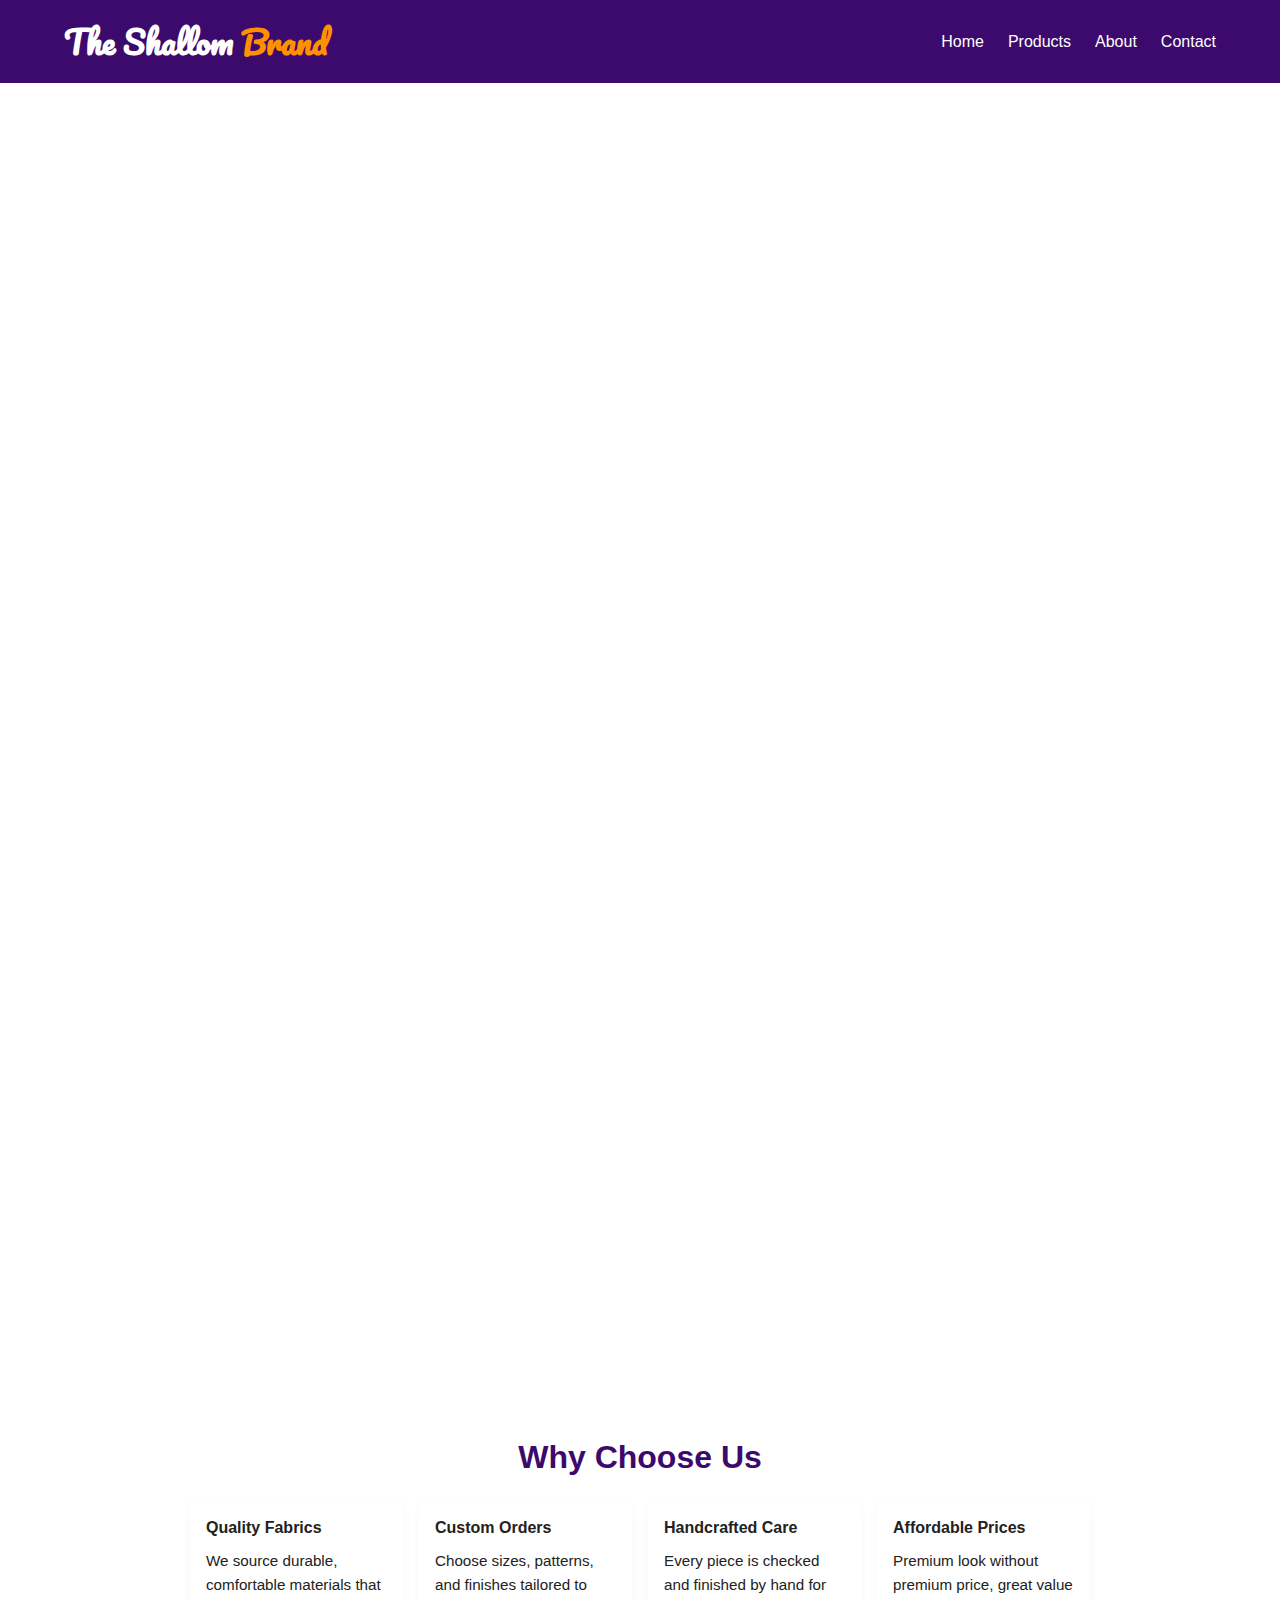
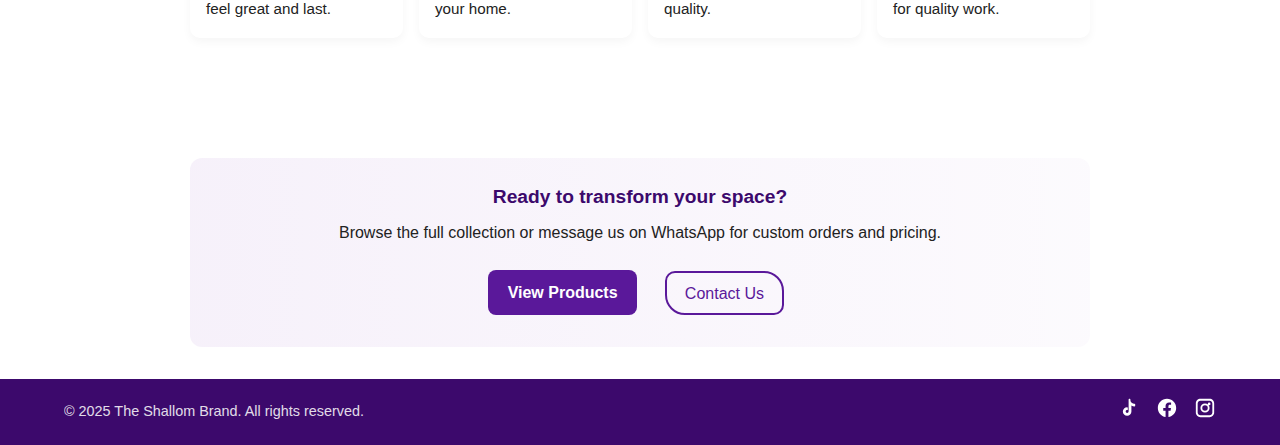
<file: index.html>
<!DOCTYPE html>
<html lang="en">

<head>
  <meta charset="utf-8" />
  <meta name="viewport" content="width=device-width,initial-scale=1" />


  <title>The Shallom Brand | Beddings & Interiors</title>
  <meta name="title" content="The Shallom Brand | Beddings & Interiors">
  <meta name="description"
    content="Shop handmade duvets, curtains, and bed sheets from The Shallom Brand. Quality fabrics, custom designs, and affordable prices to make your home cozy and beautiful.">
  <meta name="keywords"
    content="handmade duvets, custom curtains, bed sheets, home decor, quality fabrics, bedding shop, affordable bedding, handcrafted duvets">
  <meta name="author" content="The Shallom Brand">
  <meta name="robots" content="index, follow">

  <!-- Open Graph / Facebook -->
  <meta property="og:type" content="website">
  <meta property="og:url" content="https://www.theshallombrand.com/">
  <meta property="og:title" content="The Shallom Brand | Beddings & Interiors">
  <meta property="og:description"
    content="Discover handcrafted duvets, curtains, pillows, window-blinds and bed sheets tailored to your home. High-quality fabrics at affordable prices.">
  <meta property="og:image" content="https://www.theshallombrand.com/images/brand-preview.jpg">
  <meta property="og:site_name" content="The Shallom Brand">
  <meta property="og:locale" content="en_US">


  <!-- Social Media Profiles -->
  <meta property="og:see_also" content="https://instagram.com/shallombeddings_n_interiors/">
  <meta property="og:see_also" content="https://facebook.com/olusegun.yanmife/">
  <meta property="og:see_also" content="https://www.tiktok.com/@theshallom_brand">

  <!-- Favicon -->
  <link rel="icon" type="image/png" href="images/tsb-logo.jpg">



  <link rel="stylesheet" href="css/styles.css" />
  <link href="https://fonts.googleapis.com/css2?family=Pacifico&display=swap" rel="stylesheet">
  <!-- Font Awesome 6.5.2 (Latest) -->


</head>

<body>
  <!-- NAVBAR -->
  <header class="navbar" role="banner">

    <div class="logo" aria-label="Her Brand logo">The Shallom <span class="logo-brand">Brand</span></div>

    <!-- Hamburger Button -->
    <button class="hamburger" aria-label="Toggle Menu" aria-expanded="false">
      <span class="bar"></span>
      <span class="bar"></span>
      <span class="bar"></span>
    </button>


    <!-- Navigation Links -->
    <nav class="nav-links" role="navigation" aria-label="Primary Navigation">
      <a href="index.html" aria-current="page">Home</a>
      <a href="products.html">Products</a>
      <a href="about.html">About</a>
      <a href="contact.html">Contact</a>
    </nav>
  </header>

  <!-- HERO -->
  <main>
    <section class="hero fade-in" aria-label="Hero - Featured collection">
      <div class="hero-content">
        <h1 class="fade-in">Transforming  Spaces  With  Elegance</h1>
        <div class="hero-cta">
          <a class="btn-primary" href="products.html">Shop Now</a>
          <a class="btn-secondary" href="#why">Why Choose Us</a>
        </div>
      </div>
    </section>

    <!-- MINI INTRO -->
    <section class="intro fade-in" aria-label="Introduction">
      <div class="container" style="padding:2rem 5%;">
        <p style="max-width:900px;margin:0 auto;text-align:center;font-size:1.05rem;">
          At <strong>The Shallom Beddings & Interiors</strong>, we create cozy, elegant spaces with our
           unique range of beddings and décor
        </p>
      </div>
    </section>

    <!-- FEATURED PRODUCTS -->
    <section class="featured" aria-labelledby="featured-heading">
      <div class="container fade-in">
        <h2 id="featured-heading" style="text-align:center;margin-bottom:1rem;color:var(--brand-dark)">Featured Products
        </h2>

        <div class="grid" role="list">
          <!-- Card 1 -->
          <article class="card fade-in" role="listitem">
            <img src="images/green-duvet.jpg" alt="Luxury white duvet on a styled bed" loading="lazy" />
            <div style="padding:1rem;">
              <h3>Luxury Duvet</h3>
              <p>Soft, warm and perfect for cosy nights. Available in custom sizes.</p>
              <a class="btn-link" href="products.html">See More</a>
            </div>
          </article>

          <!-- Card 2 -->
          <article class="card fade-in" role="listitem">
            <img src="images/black-curtain.jpg" alt="Elegant curtains framing a sunny window" loading="lazy" />
            <div style="padding:1rem;">
              <h3>Elegant Curtains</h3>
              <p>Light-blocking and stylish, made to perfectly fit your windows.</p>
              <a class="btn-link" href="products.html">See More</a>
            </div>
          </article>

          <!-- Card 3 -->
          <article class="card fade-in" role="listitem">
            <img src="images/bedsheet.jpg" alt="Soft bed sheet set neatly folded" loading="lazy" />
            <div style="padding:1rem;">
              <h3>Soft Bed Sheets</h3>
              <p>Breathable, durable, and easy to care for — comfort that lasts.</p>
              <a class="btn-link" href="products.html">See More</a>
            </div>
          </article>
        </div>
      </div>
    </section>

    <!-- WHY CHOOSE US -->
    <section id="why" class="container" aria-label="Why choose us" style="padding:2.5rem 5%;">
      <h2 style="text-align:center;margin-bottom:1rem;color:var(--brand-dark)">Why Choose Us</h2>
      <div class="grid"
        style="max-width:900px;margin:0 auto;grid-template-columns:repeat(auto-fit,minmax(180px,1fr));gap:1rem;">
        <div style="background:white;padding:1rem;border-radius:10px;box-shadow:0 4px 10px rgba(0,0,0,0.04);">
          <strong>Quality Fabrics</strong>
          <p style="margin:0.5rem 0 0;font-size:0.95rem">We source durable, comfortable materials that feel great and
            last.</p>
        </div>
        <div style="background:white;padding:1rem;border-radius:10px;box-shadow:0 4px 10px rgba(0,0,0,0.04);">
          <strong>Custom Orders</strong>
          <p style="margin:0.5rem 0 0;font-size:0.95rem">Choose sizes, patterns, and finishes tailored to your home.</p>
        </div>
        <div style="background:white;padding:1rem;border-radius:10px;box-shadow:0 4px 10px rgba(0,0,0,0.04);">
          <strong>Handcrafted Care</strong>
          <p style="margin:0.5rem 0 0;font-size:0.95rem">Every piece is checked and finished by hand for quality.</p>
        </div>
        <div style="background:white;padding:1rem;border-radius:10px;box-shadow:0 4px 10px rgba(0,0,0,0.04);">
          <strong>Affordable Prices</strong>
          <p style="margin:0.5rem 0 0;font-size:0.95rem">Premium look without premium price, great value for quality
            work.</p>
        </div>
      </div>
    </section>

    <!-- CTA BANNER -->
    <section class="cta-banner" aria-label="Call to action" style="padding:2rem 5%;text-align:center;">
      <div
        style="max-width:900px;margin:0 auto;background:linear-gradient(90deg, rgba(106,13,173,0.06), rgba(106,13,173,0.02));padding:1.5rem;border-radius:12px;">
        <h3 style="margin:0 0 .5rem;color:var(--brand-dark)">Ready to transform your space?</h3>
        <p style="margin:0 0 1rem;">Browse the full collection or message us on WhatsApp for custom orders and pricing.
        </p>
          <a class="btn-primary" href="products.html">View Products</a>
        <a class="btn-link" href="https://wa.me/2349134925702" style="margin-left:1rem;">Contact Us</a>
      </div>
    </section>
  </main>

  <!-- FOOTER -->
  <footer class="site-footer" role="contentinfo">
    <div class="footer-container">
      <small>© 2025 The Shallom Brand. All rights reserved.</small>

      <div class="social-links">
      
        <!-- TikTok -->
      <a href="https://www.tiktok.com/@theshallom_brand" aria-label="TikTok" target="_blank" rel="noopener">
       <svg xmlns="http://www.w3.org/2000/svg" viewBox="0 0 24 24" width="22" height="22" fill="currentColor">
        <path
           d="M12.75 2a.75.75 0 0 1 .75.75v.63c0 2.14 1.73 3.87 3.87 3.87h.63a.75.75 0 0 1 .75.75v1.5a.75.75 0 0 1-.75.75 6.34 6.34 0 0 1-3.37-.96v6.58a4.67 4.67 0 1 1-4.67-4.67.75.75 0 0 1 .75.75v1.56a.75.75 0 0 1-.75.75 1.61 1.61 0 1 0 1.61 1.61V2.75a.75.75 0 0 1 .75-.75h1.5z"/>
       </svg>
      </a>


        <!-- Facebook -->
        <a href="https://facebook.com/olusegun.yanmife" aria-label="Facebook" target="_blank" rel="noopener">
          <svg xmlns="http://www.w3.org/2000/svg" viewBox="0 0 24 24" width="22" height="22" fill="currentColor">
            <path
              d="M22 12c0-5.52-4.48-10-10-10S2 6.48 2 12c0 5 3.66 9.13 8.44 9.88v-6.99h-2.54V12h2.54V9.8c0-2.5 1.49-3.89 3.77-3.89 1.09 0 2.24.2 2.24.2v2.46h-1.26c-1.24 0-1.63.77-1.63 1.56V12h2.78l-.44 2.89h-2.34v6.99C18.34 21.13 22 17 22 12z" />
          </svg>
        </a>

        <!-- Instagram -->
        <a href="https://instagram.com/shallombeddings_n_interiors" aria-label="Instagram" target="_blank"
          rel="noopener">
          <svg xmlns="http://www.w3.org/2000/svg" viewBox="0 0 24 24" width="22" height="22" fill="currentColor">
            <path
              d="M7 2C4.243 2 2 4.243 2 7v10c0 2.757 2.243 5 5 5h10c2.757 0 5-2.243 5-5V7c0-2.757-2.243-5-5-5H7zm10 2c1.654 0 3 1.346 3 3v10c0 1.654-1.346 3-3 3H7c-1.654 0-3-1.346-3-3V7c0-1.654 1.346-3 3-3h10zm-5 3a5 5 0 100 10 5 5 0 000-10zm0 2a3 3 0 110 6 3 3 0 010-6zm4.5-3a1.5 1.5 0 100 3 1.5 1.5 0 000-3z" />
          </svg>
        </a>
      </div>
    </div>
  </footer>


  <script src="script.js"></script>
</body>

</html>
</file>
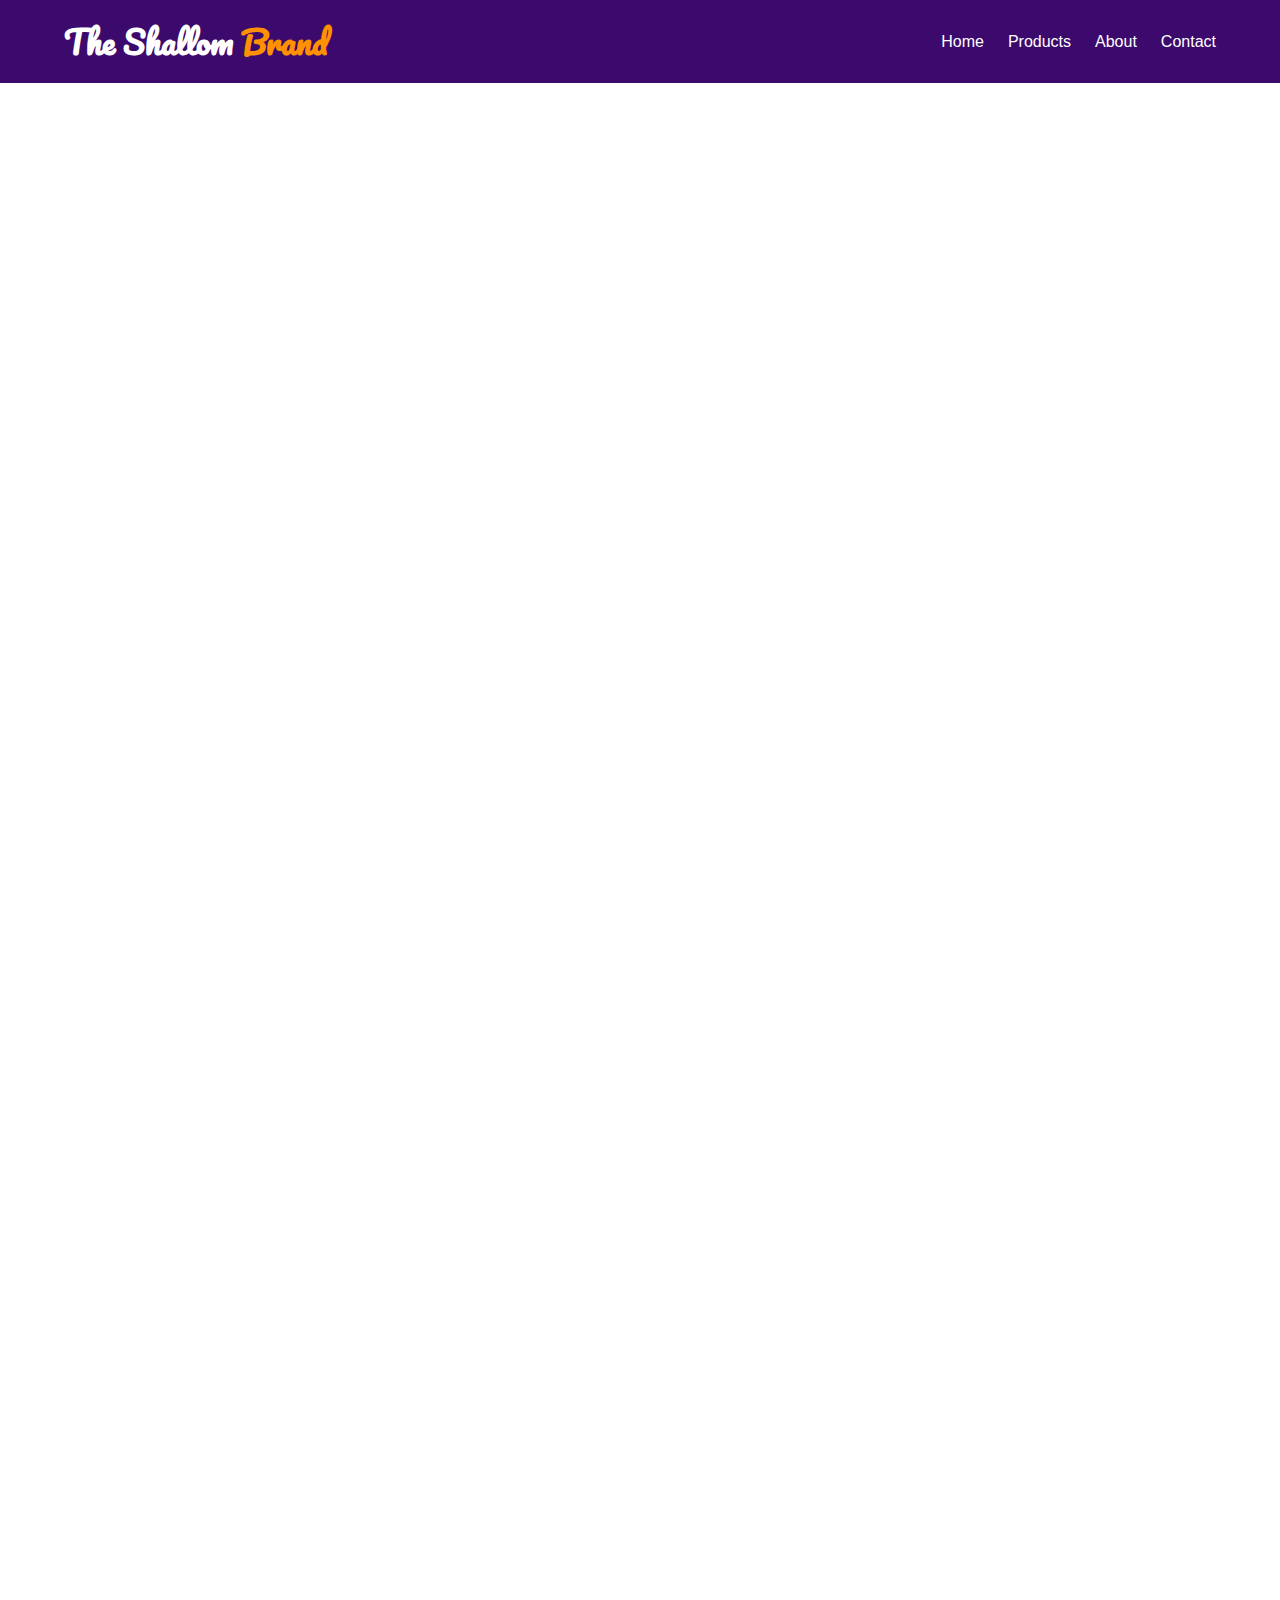
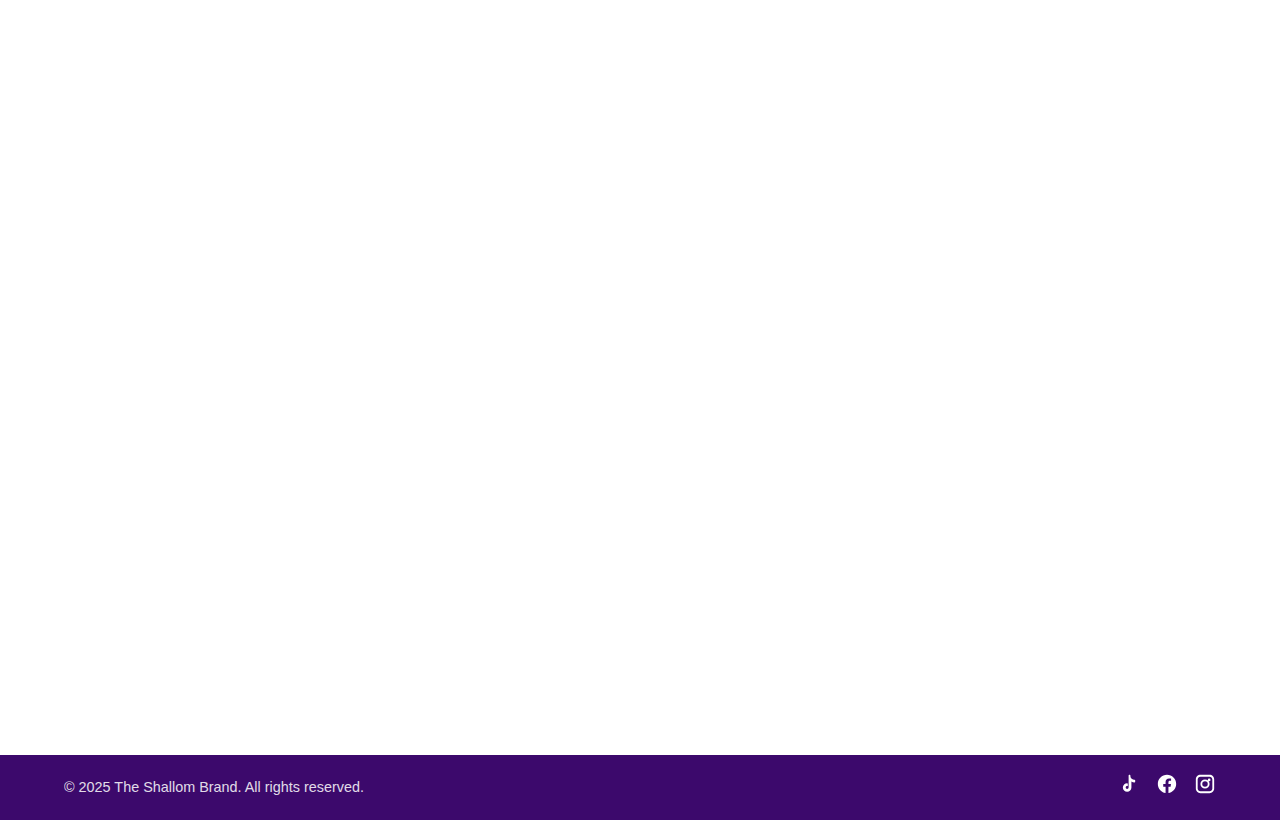
<file: about.html>
<!DOCTYPE html>
<html lang="en">
<head>
  <meta charset="utf-8" />
  <meta name="viewport" content="width=device-width,initial-scale=1" />


 <title>About Us | The Shallom Brand</title>
  <meta name="description" content="Learn more about The Shallom Brand - our story, values, and dedication to creating handcrafted duvets, curtains, and bed sheets with care and quality.">

  <!-- Open Graph / Facebook -->
  <meta property="og:type" content="website">
  <meta property="og:url" content="https://www.theshallombrand.com/about.html">
  <meta property="og:title" content="About Us | The Shallom Brand">
  <meta property="og:description" content="Learn more about The Shallom Brand - our story, values, and dedication to creating handcrafted duvets, curtains, pillows, window blinds and bed sheets with care and quality.">
  <meta property="og:image" content="https://www.theshallombrand.com/images/brand-preview.jpg">


  <!-- Social Links -->
  <meta property="og:see_also" content="https://instagram.com/shallombeddings_n_interiors">
  <meta property="og:see_also" content="https://facebook.com/olusegun.yanmife">
  <meta property="og:see_also" content="https://www.tiktok.com/@theshallom_brand">

<!-- Favicon -->
  <link rel="icon" type="image/png" href="images/tsb-logo.jpg">

  <link rel="stylesheet" href="css/styles.css">
  <link href="https://fonts.googleapis.com/css2?family=Pacifico&display=swap" rel="stylesheet">
</head>
<body>
  <!-- NAVBAR -->
 <header class="navbar" role="banner">

  <div class="logo" aria-label="Her Brand logo">The Shallom <span class="logo-brand">Brand</span></div>

  <!-- Hamburger Button -->
  <button class="hamburger" aria-label="Toggle Menu" aria-expanded="false">
    <span class="bar"></span>
    <span class="bar"></span>
    <span class="bar"></span>
  </button>

  <!-- Navigation Links -->
  <nav class="nav-links" role="navigation" aria-label="Primary Navigation">
    <a href="index.html">Home</a>
    <a href="products.html">Products</a>
    <a href="about.html" aria-current="page">About</a>
    <a href="contact.html">Contact</a>
  </nav>
</header>

  <main>
    <!-- HERO -->
    <section id="about-hero" class="about-hero fade-in" aria-labelledby="about-hero-heading">
      <h1 id="about-hero-heading">About The Shallom Brand</h1>
    </section>

    <!-- OUR STORY -->
    <section id="about-story" class="about-story fade-in" aria-labelledby="about-story-heading">
      <div class="about-story-text">
        <h2 id="about-story-heading">About Us</h2>
        <p>
          At Shallom Beddings and Interiors, we transform houses into homes with style, comfort, and elegance. From premium beddings, duvets, and pillows
           to custom curtains and window blinds, we provide everything you need to create a cozy, classy, and 
           welcoming space.
        </p>
      </div>
      <figure class="about-story-figure">
        <img src="images/tsb-logo.jpg" alt="Founder smiling in workshop">
      </figure>
    </section>

    
    <!-- WHAT WE MAKE -->
    <section id="about-what-we-make" class="about-what-we-make fade-in" aria-labelledby="about-what-we-make-heading">
      <h2 id="about-what-we-make-heading">What We Make</h2>
      <figure>
        <img src="images/brand-preview.jpg" alt="Examples of duvets, curtains, and bed sheets">
      </figure>
    </section>

    <!-- WHY CHOOSE US -->
    <section id="about-why-choose" class="about-why-choose fade-in" aria-labelledby="about-why-choose-heading">
      <h2 id="about-why-choose-heading">Why Choose Us</h2>
      <ul class="about-why-list">
        <li>Quality materials that last.</li>
        <li>Stylish, affordable options.</li>
        <li>Excellent finishing & detailing.</li> 
        <li>Unique pieces that match your taste.</li>
      </ul>
    </section>

    <!-- TESTIMONIALS -->
    <section id="about-testimonials" class="about-testimonials fade-in" aria-labelledby="about-testimonials-heading">
      <h2 id="about-testimonials-heading">What Our Customers Say</h2>
      <div class="about-testimonial-grid">
        <article class="about-testimonial-card">
          <p>"Beautiful work, the curtains fit perfectly and the fabric feels amazing. Quick response and careful sewing."</p>
          <footer>— Mr. Gbadeyan Michael</footer>
        </article>
        <article class="about-testimonial-card">
          <p>"The duvets are cozy and well-made. Delivery was on time and the design was exactly what I asked for."</p>
          <footer>— Mrs. Adeyemi Grace</footer>
        </article>
        <article class="about-testimonial-card">
          <p>"Excellent service and beautiful finishing. My bedroom feels completely transformed!"</p>
          <footer>— Miss Kemi O.</footer>
        </article>
      </div>
    </section>

    <!-- CTA -->
    <section id="about-cta" class="about-cta fade-in" aria-labelledby="about-cta-heading">
      <h2 id="about-cta-heading">Ready to Order or Ask a Question?</h2>
      <p>
        Browse our <a href="products.html"><span class="contact-span">Products</span></a> or <a href="contact.html"><span class="contact-span">Contact Us</span></a>
        directly for custom orders, fabric guidance, or pricing.
      </p>
    </section>
  </main>

  <!-- FOOTER -->
  <footer class="site-footer" role="contentinfo">
  <div class="footer-container">
    <small>© 2025 The Shallom Brand. All rights reserved.</small>

    <div class="social-links">
           <!-- TikTok -->
       <a href="https://www.tiktok.com/@theshallom_brand" aria-label="TikTok" target="_blank" rel="noopener">
        <svg xmlns="http://www.w3.org/2000/svg" viewBox="0 0 24 24" width="22" height="22" fill="currentColor">
         <path d="M12.75 2a.75.75 0 0 1 .75.75v.63c0 2.14 1.73 3.87 3.87 3.87h.63a.75.75 0 0 1 .75.75v1.5a.75.75 0 0 1-.75.75 6.34 6.34 0 0 1-3.37-.96v6.58a4.67 4.67 0 1 1-4.67-4.67.75.75 0 0 1 .75.75v1.56a.75.75 0 0 1-.75.75 1.61 1.61 0 1 0 1.61 1.61V2.75a.75.75 0 0 1 .75-.75h1.5z"/>
       </svg>
     </a>

      <!-- Facebook -->
      <a href="https://facebook.com/olusegun.yanmife" aria-label="Facebook" target="_blank" rel="noopener">
        <svg xmlns="http://www.w3.org/2000/svg" viewBox="0 0 24 24" width="22" height="22" fill="currentColor">
          <path d="M22 12c0-5.52-4.48-10-10-10S2 6.48 2 12c0 5 3.66 9.13 8.44 9.88v-6.99h-2.54V12h2.54V9.8c0-2.5 1.49-3.89 3.77-3.89 1.09 0 2.24.2 2.24.2v2.46h-1.26c-1.24 0-1.63.77-1.63 1.56V12h2.78l-.44 2.89h-2.34v6.99C18.34 21.13 22 17 22 12z"/>
        </svg>
      </a>

      <!-- Instagram -->
      <a href="https://instagram.com/shallombeddings_n_interiors" aria-label="Instagram" target="_blank" rel="noopener">
        <svg xmlns="http://www.w3.org/2000/svg" viewBox="0 0 24 24" width="22" height="22" fill="currentColor">
          <path d="M7 2C4.243 2 2 4.243 2 7v10c0 2.757 2.243 5 5 5h10c2.757 0 5-2.243 5-5V7c0-2.757-2.243-5-5-5H7zm10 2c1.654 0 3 1.346 3 3v10c0 1.654-1.346 3-3 3H7c-1.654 0-3-1.346-3-3V7c0-1.654 1.346-3 3-3h10zm-5 3a5 5 0 100 10 5 5 0 000-10zm0 2a3 3 0 110 6 3 3 0 010-6zm4.5-3a1.5 1.5 0 100 3 1.5 1.5 0 000-3z"/>
        </svg>
      </a>
    </div>
  </div>
</footer>


  <script src="script.js"></script>
</body>
</html>
</file>
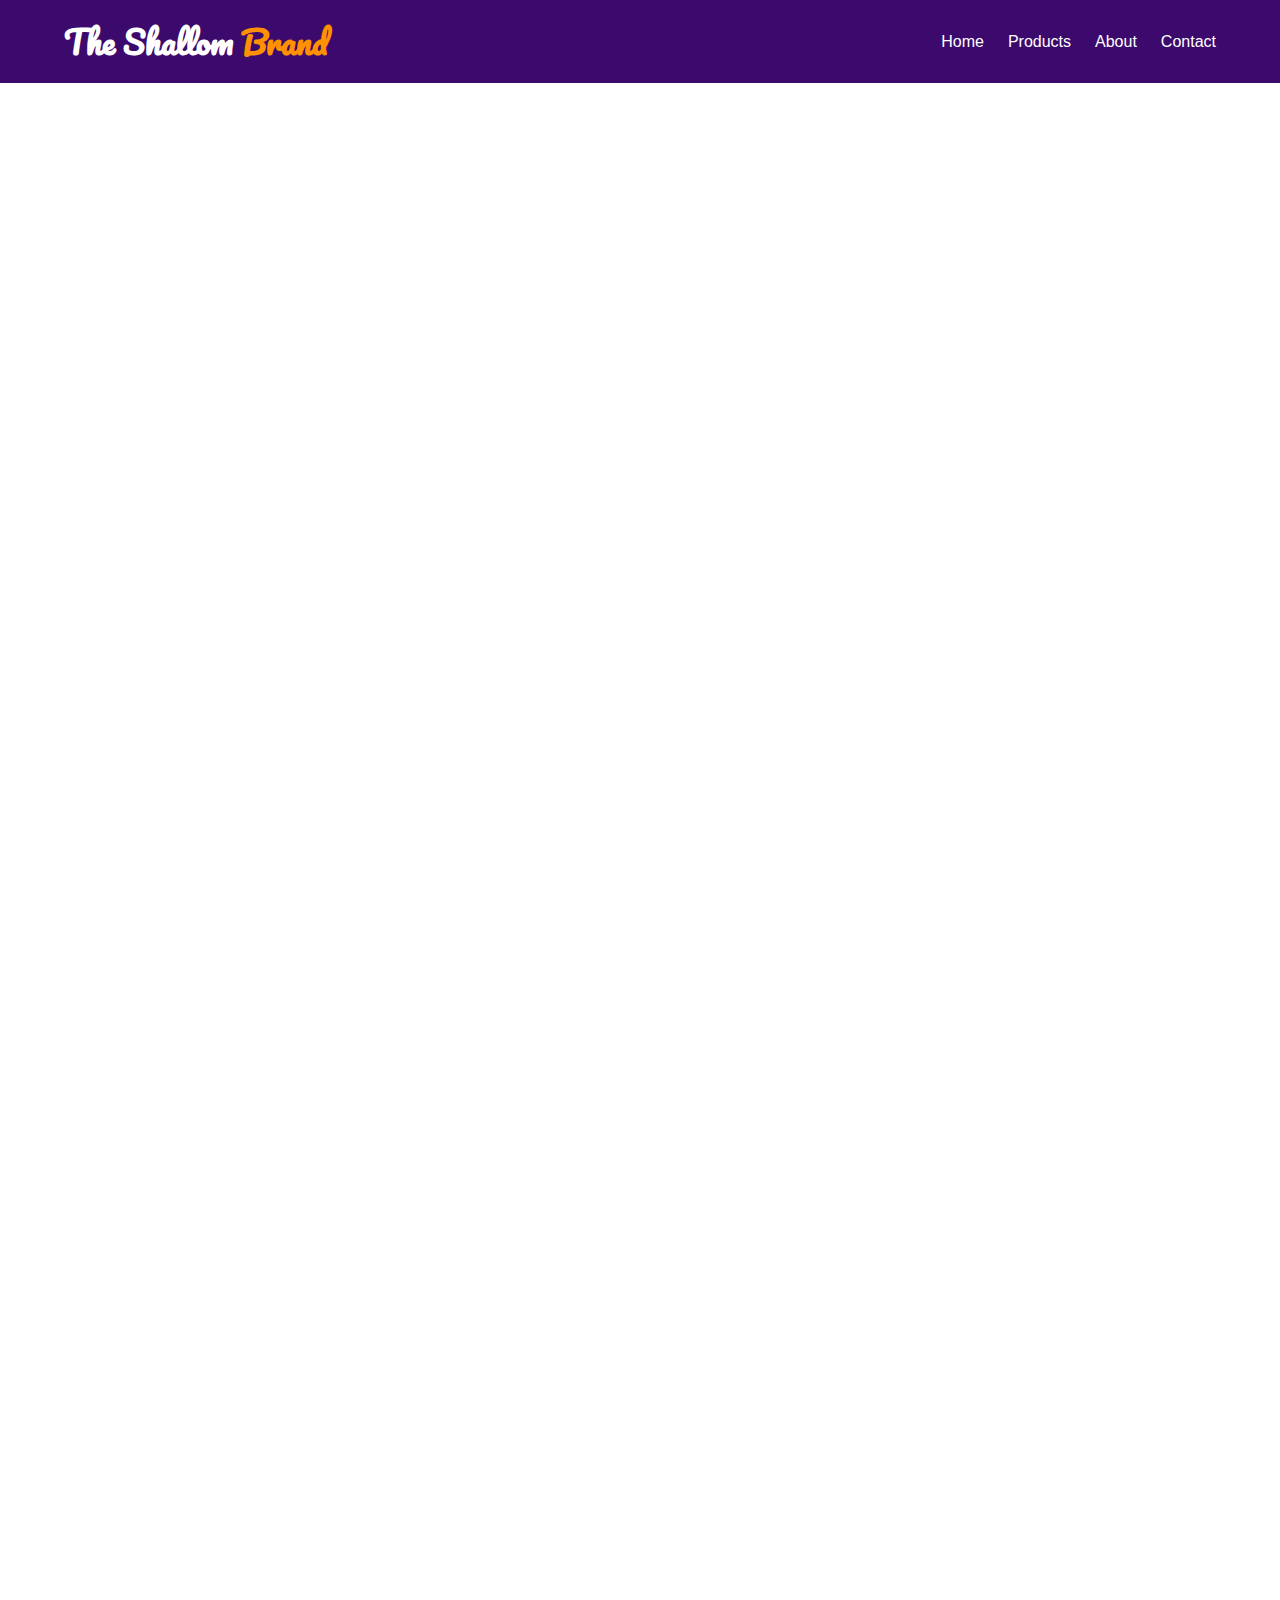
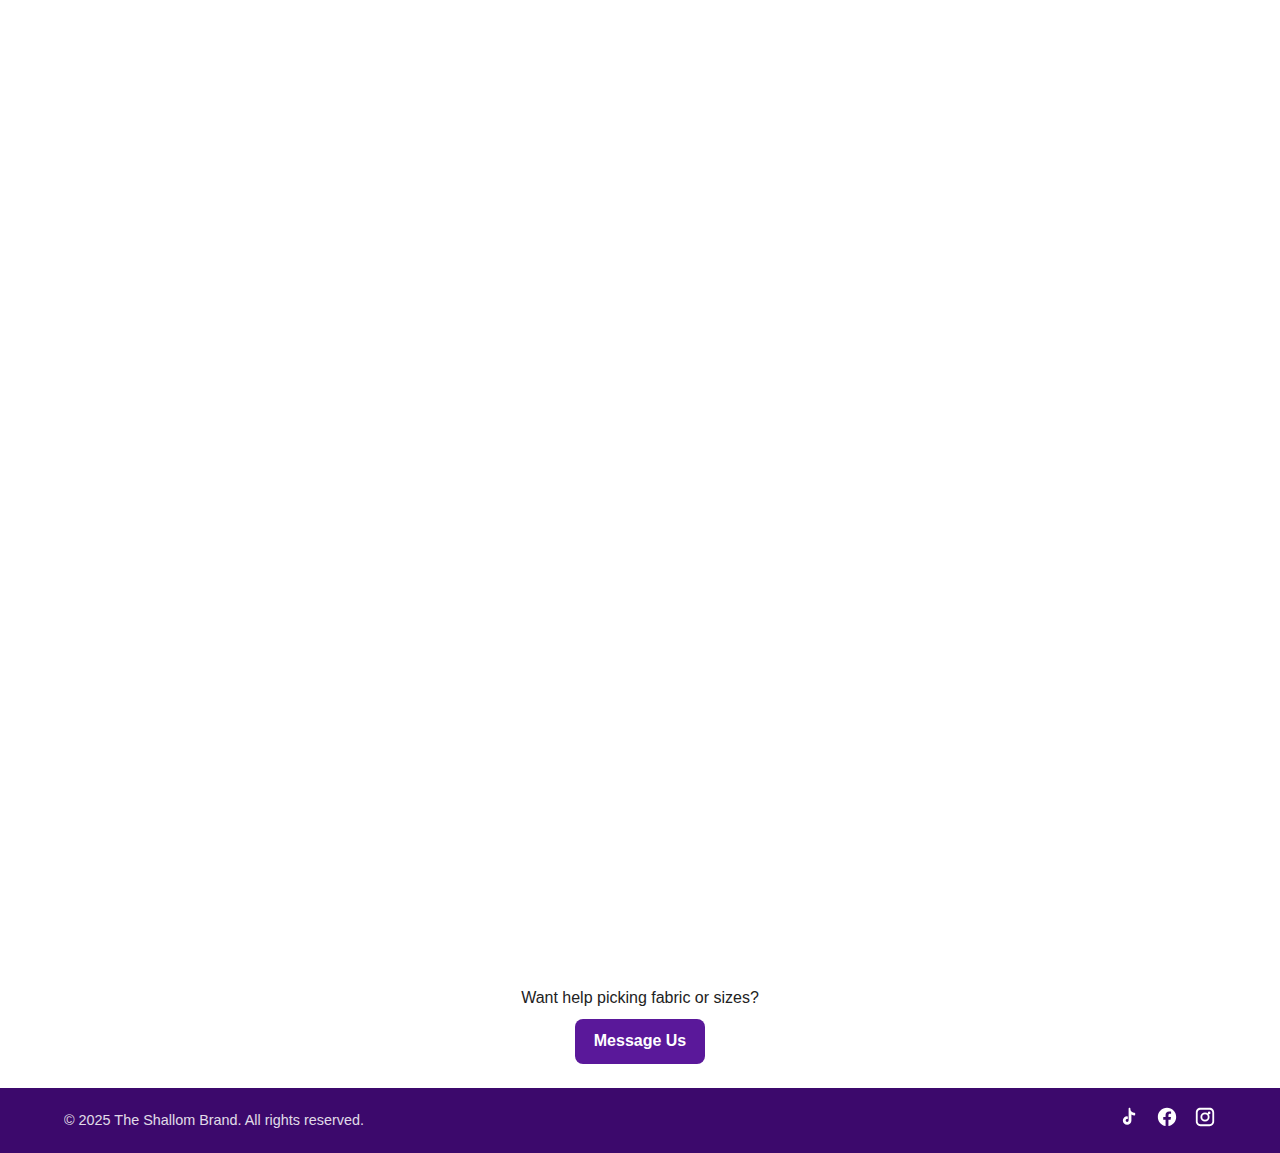
<file: products.html>
<!DOCTYPE html>
<html lang="en">

<head>
  <meta charset="utf-8" />
  <meta name="viewport" content="width=device-width,initial-scale=1" />


  <title>Products | The Shallom Brand</title>
  <meta name="description"
    content="Browse our collection of handcrafted duvets, curtains, pillows, window-blinds and bed sheets. High-quality, custom-made designs to make your home cozy and elegant." />

  <!-- Open Graph / Facebook -->
  <meta property="og:type" content="website">
  <meta property="og:url" content="https://www.theshallombrand.com/products.html">
  <meta property="og:title" content="Our Products | The Shallom Brand">
  <meta property="og:description"
    content="Discover our featured duvets, curtains, bed sheets, window-blinds and pillows - carefully handmade for style and comfort.">
  <meta property="og:image" content="https://www.theshallombrand.com/images/brand-products-preview.jpg">


  <!-- Social Media Links (for crawlers) -->
  <meta property="og:see_also" content="https://instagram.com/shallombeddings_n_interiors">
  <meta property="og:see_also" content="https://facebook.com/olusegun.yanmife">
  <meta property="og:see_also" content="https://www.tiktok.com/@theshallom_brand">


  <!-- Favicon -->
  <link rel="icon" type="image/png" href="images/tsb-logo.jpg">

  <link rel="stylesheet" href="css/styles.css" />
  <link href="https://fonts.googleapis.com/css2?family=Pacifico&display=swap" rel="stylesheet">
  <!-- Font Awesome 6.5.2 (Latest) -->


</head>

<body>
  <!-- NAVBAR -->
  <header class="navbar" role="banner">

    <div class="logo" aria-label="Her Brand logo">The Shallom <span class="logo-brand">Brand</span></div>

    <!-- Hamburger Button -->
    <button class="hamburger" aria-label="Toggle Menu" aria-expanded="false">
      <span class="bar"></span>
      <span class="bar"></span>
      <span class="bar"></span>
    </button>

    <!-- Navigation Links -->
    <nav class="nav-links" role="navigation" aria-label="Primary Navigation">
      <a href="index.html">Home</a>
      <a href="products.html" aria-current="page">Products</a>
      <a href="about.html">About</a>
      <a href="contact.html">Contact</a>
    </nav>
  </header>
  <!-- PRODUCTS HERO -->
  <main>
    <section class="products-hero fade-in" aria-labelledby="products-heading">
      <h1 id="products-heading">Our Collection</h1>
      <p>Handcrafted duvets, curtains, and bed sheets — made to order in custom sizes and fabrics.</p>
      <div style="margin-top:0.75rem;">
        <a class="btn-primary" href="contact.html">Custom Orders</a>
        <a class="btn-link" href="#catalog" style="margin-left:0.75rem;">Browse Catalog</a>
      </div>
    </section>

    <!-- FILTERS -->
    <div class="filter-bar fade-in" role="tablist" aria-label="Filter products by category">
      <button class="filter-btn" data-filter="all" aria-pressed="true">All</button>
      <button class="filter-btn" data-filter="duvet" aria-pressed="false">Duvets</button>
      <button class="filter-btn" data-filter="curtain" aria-pressed="false">Curtains</button>
      <button class="filter-btn" data-filter="bedsheet" aria-pressed="false">Bed Sheets</button>
    </div>

    <!-- PRODUCT GRID -->
    <section id="catalog" class="product-grid fade-in" role="list" aria-label="Product catalog">
      <article class="card product-card" role="listitem" data-category="duvet" tabindex="0">
        <img src="images/duvet-1.jpg" alt="White luxury duvet on a styled bed" loading="lazy" />
        <div style="padding:1rem;">
          <h3>Compelete Duvet Set</h3>
          <p class="small">Soft microfibre fill, warm but breathable. Available in custom sizes.</p>
          <div class="meta">
            <span class="price">From ₦28,000</span>
            <div>
              <a class="btn-order" href="contact.html">Contact to Order</a>
            </div>
          </div>
        </div>
      </article>

      <article class="card product-card" role="listitem" data-category="duvet" tabindex="0">
        <img src="images/duvet-2.jpg" alt="Patterned duvet on bed" loading="lazy" />
        <div style="padding:1rem;">
          <h3>Compelete Duvet Set</h3>
          <p class="small">Quilted finish for style and warmth. Made-to-order colour options.</p>
          <div class="meta">
            <span class="price">From ₦28,000</span>
            <div>
              <a class="btn-order" href="contact.html">Contact to Order</a>
            </div>
          </div>
        </div>
      </article>

      <article class="card product-card" role="listitem" data-category="curtain" tabindex="0">
        <img src="images/curtain-1.jpg" alt="Elegant beige curtains framing window" loading="lazy" />
        <div style="padding:1rem;">
          <h3>Elegant Curtains — Brown</h3>
          <p class="small">Light-filtering fabric with neat blackout option.</p>
          <div class="meta">
            <span class="price">From ₦59,999</span>
            <div>
              <a class="btn-order" href="contact.html">Contact to Order</a>
            </div>
          </div>
        </div>
      </article>

      <article class="card product-card" role="listitem" data-category="curtain" tabindex="0">
        <img src="images/curtain-2.jpg" alt="Dark teal curtains" loading="lazy" />
        <div style="padding:1rem;">
          <h3>Blackout Curtains — Black</h3>
          <p class="small">Full blackout lining for bedrooms and media rooms.</p>
          <div class="meta">
            <span class="price">From ₦59,999</span>
            <div>
              <a class="btn-order" href="contact.html">Contact to Order</a>
            </div>
          </div>
        </div>
      </article>

      <article class="card product-card" role="listitem" data-category="bedsheet" tabindex="0">
        <img src="images/bedsheet-1.jpg" alt="Crisp white bedsheet set folded" loading="lazy" />
        <div style="padding:1rem;">
          <h3>Complete Duvet Set</h3>
          <p class="small">Breathable cotton blend, durable weave for daily use.</p>
          <div class="meta">
            <span class="price">From ₦28,000</span>
            <div>
              <a class="btn-order" href="contact.html">Contact to Order</a>
            </div>
          </div>
        </div>
      </article>

      <article class="card product-card" role="listitem" data-category="bedsheet" tabindex="0">
        <img src="images/bedsheet-2.jpg" alt="Patterned bedsheet on bed" loading="lazy" />
        <div style="padding:1rem;">
          <h3>Complete Duvet Set</h3>
          <p class="small">Vibrant print with colourfast fabric finish.</p>
          <div class="meta">
            <span class="price">From ₦28,000</span>
            <div>
              <a class="btn-order" href="contact.html">Contact to Order</a>
            </div>
          </div>
        </div>
      </article>

      <article class="card product-card" role="listitem" data-category="bedsheet" tabindex="0">
        <img src="images/pillow.jpg" alt="Patterned bedsheet on bed" loading="lazy" />
        <div style="padding:1rem;">
          <h3>Classic Throw Pillow</h3>
          <p class="small">Understated designs crafted to complement any space, bringing balance and quiet sophistication.</p>
          <div class="meta">
            <span class="price">From ₦8,000</span>
            <div>
              <a class="btn-order" href="contact.html">Contact to Order</a>
            </div>
          </div>
        </div>
      </article>

      <article class="card product-card" role="listitem" data-category="bedsheet" tabindex="0">
        <img src="images/curtains.jpg" alt="Patterned bedsheet on bed" loading="lazy" />
        <div style="padding:1rem;">
          <h3>Elegant Curtains</h3>
          <p class="small">Vibrant print with colourfast fabric finish.</p>
          <div class="meta">
            <span class="price">From ₦59,999</span>
            <div>
              <a class="btn-order" href="contact.html">Contact to Order</a>
            </div>
          </div>
        </div>
      </article>

      <article class="card product-card" role="listitem" data-category="curtain" tabindex="0">
        <img src="images/curtain-3.jpg" alt="Dark teal curtains" loading="lazy" />
        <div style="padding:1rem;">
          <h3>Elegant Curtains</h3>
          <p class="small">Full blackout lining for bedrooms and media rooms.</p>
          <div class="meta">
            <span class="price">From ₦59,999</span>
            <div>
              <a class="btn-order" href="contact.html">Contact to Order</a>
            </div>
          </div>
        </div>
      </article>

      <article class="card product-card" role="listitem" data-category="curtain" tabindex="0">
        <img src="images/duvet-dior.jpg" alt="Dark teal curtains" loading="lazy" />
        <div style="padding:1rem;">
          <h3>Complete Duvet Set</h3>
          <p class="small">Breathable cotton blend, durable weave for daily use.</p>
          <div class="meta">
            <span class="price">From ₦28,000</span>
            <div>
              <a class="btn-order" href="contact.html">Contact to Order</a>
            </div>
          </div>
        </div>
      </article>

      <article class="card product-card" role="listitem" data-category="curtain" tabindex="0">
        <img src="images/bedsheet-3.jpg" alt="Dark teal curtains" loading="lazy" />
        <div style="padding:1rem;">
          <h3>Soft Bedsheet</h3>
          <p class="small">Breathable cotton blend, durable weave for daily use.</p>
          <div class="meta">
            <span class="price">From ₦28,000</span>
            <div>
              <a class="btn-order" href="contact.html">Contact to Order</a>
            </div>
          </div>
        </div>
      </article>

      <article class="card product-card" role="listitem" data-category="curtain" tabindex="0">
        <img src="images/curtain.jpg" alt="Dark teal curtains" loading="lazy" />
        <div style="padding:1rem;">
          <h3>Elegant Curtains</h3>
          <p class="small">Full blackout lining for bedrooms and media rooms.</p>
          <div class="meta">
            <span class="price">From ₦59,999</span>
            <div>
              <a class="btn-order" href="contact.html">Contact to Order</a>
            </div>
          </div>
        </div>
      </article>

      <article class="card product-card" role="listitem" data-category="bedsheet" tabindex="0">
        <img src="images/pillow-1.jpg" alt="Patterned bedsheet on bed" loading="lazy" />
        <div style="padding:1rem;">
          <h3>Cozy Throw Pillows</h3>
          <p class="small">Vibrant print with colourfast fabric finish.</p>
          <div class="meta">
            <span class="price">From ₦8,000</span>
            <div>
              <a class="btn-order" href="contact.html">Contact to Order</a>
            </div>
          </div>
        </div>
      </article>

      <article class="card product-card" role="listitem" data-category="bedsheet" tabindex="0">
        <img src="images/pillow-2.jpg" alt="Patterned bedsheet on bed" loading="lazy" />
        <div style="padding:1rem;">
          <h3>Classic Throw pillow</h3>
          <p class="small">Refined designs that bring balance and timeless style to any room.</p>
          <div class="meta">
            <span class="price">From ₦8,000</span>
            <div>
              <a class="btn-order" href="contact.html">Contact to Order</a>
            </div>
          </div>
        </div>
      </article>

      <article class="card product-card" role="listitem" data-category="bedsheet" tabindex="0">
        <img src="images/pillow-3.jpg" alt="Patterned bedsheet on bed" loading="lazy" />
        <div style="padding:1rem;">
          <h3>Complete Duvet Set & Pillow</h3>
          <p class="small">Everything you need for a polished, cozy bed in one set.</p>
          <div class="meta">
            <span class="price">From ₦8,000</span>
            <div>
              <a class="btn-order" href="contact.html">Contact to Order</a>
            </div>
          </div>
        </div>
      </article>

      <article class="card product-card" role="listitem" data-category="bedsheet" tabindex="0">
        <img src="images/pillow-4.jpg" alt="Patterned bedsheet on bed" loading="lazy" />
        <div style="padding:1rem;">
          <h3>Compelete Duvet Set & Pillow</h3>
          <p class="small">All-in-one bedding made for comfort and easy styling.</p>
          <div class="meta">
            <span class="price">From ₦8,000</span>
            <div>
              <a class="btn-order" href="contact.html">Contact to Order</a>
            </div>
          </div>
        </div>
      </article>

      <article class="card product-card" role="listitem" data-category="bedsheet" tabindex="0">
        <img src="images/throw-pillows.jpg" alt="Patterned bedsheet on bed" loading="lazy" />
        <div style="padding:1rem;">
          <h3>Throw Pillows</h3>
          <p class="small">Vibrant print with colourfast fabric finish.</p>
          <div class="meta">
            <span class="price">From ₦8,000</span>
            <div>
              <a class="btn-order" href="contact.html">Contact to Order</a>
            </div>
          </div>
        </div>
      </article>

      <article class="card product-card" role="listitem" data-category="bedsheet" tabindex="0">
        <img src="images/window-blinds.jpg" alt="Patterned bedsheet on bed" loading="lazy" />
        <div style="padding:1rem;">
          <h3>Elegant Curtains</h3>
          <p class="small">Tailored to frame your windows beautifully, adding depth and sophistication to any room.</p>
          <div class="meta">
            <span class="price">From ₦59,999</span>
            <div>
              <a class="btn-order" href="contact.html">Contact to Order</a>
            </div>
          </div>
        </div>
      </article>

      <article class="card product-card" role="listitem" data-category="bedsheet" tabindex="0">
        <img src="images/window-blinds1.jpg" alt="Patterned bedsheet on bed" loading="lazy" />
        <div style="padding:1rem;">
          <h3>Elegant Curtains</h3>
          <p class="small">Clean lines and contemporary fabrics designed to create a fresh, polished look.</p>
          <div class="meta">
            <span class="price">From ₦59,999</span>
            <div>
              <a class="btn-order" href="contact.html">Contact to Order</a>
            </div>
          </div>
        </div>
      </article>

      <article class="card product-card" role="listitem" data-category="bedsheet" tabindex="0">
        <img src="images/window-blinds2.jpg" alt="Patterned bedsheet on bed" loading="lazy" />
        <div style="padding:1rem;">
          <h3>Window Blinds</h3>
          <p class="small">Precision-crafted to offer smooth light control and a clean, tailored look for any room.</p>
          <div class="meta">
            <span class="price">From ₦59,999</span>
            <div>
              <a class="btn-order" href="contact.html">Contact to Order</a>
            </div>
          </div>
        </div>
      </article>

    </section>

    <!-- SIMPLE CTA -->
    <section style="padding:1.5rem 5%; text-align:center;">
      <p style="margin:0 0 .5rem;">Want help picking fabric or sizes?</p>
      <a class="btn-primary" href="contact.html">Message Us</a>
    </section>
  </main>




  <!-- FOOTER -->
  <footer class="site-footer" role="contentinfo">
    <div class="footer-container">
      <small>© 2025 The Shallom Brand. All rights reserved.</small>

      <div class="social-links">
             <!-- TikTok -->
      <a href="https://www.tiktok.com/@theshallom_brand" aria-label="TikTok" target="_blank" rel="noopener">
       <svg xmlns="http://www.w3.org/2000/svg" viewBox="0 0 24 24" width="22" height="22" fill="currentColor">
        <path d="M12.75 2a.75.75 0 0 1 .75.75v.63c0 2.14 1.73 3.87 3.87 3.87h.63a.75.75 0 0 1 .75.75v1.5a.75.75 0 0 1-.75.75 6.34 6.34 0 0 1-3.37-.96v6.58a4.67 4.67 0 1 1-4.67-4.67.75.75 0 0 1 .75.75v1.56a.75.75 0 0 1-.75.75 1.61 1.61 0 1 0 1.61 1.61V2.75a.75.75 0 0 1 .75-.75h1.5z"/>
      </svg>
    </a>

        <!-- Facebook -->
        <a href="https://facebook.com/olusegun.yanmife" aria-label="Facebook" target="_blank" rel="noopener">
          <svg xmlns="http://www.w3.org/2000/svg" viewBox="0 0 24 24" width="22" height="22" fill="currentColor">
            <path
              d="M22 12c0-5.52-4.48-10-10-10S2 6.48 2 12c0 5 3.66 9.13 8.44 9.88v-6.99h-2.54V12h2.54V9.8c0-2.5 1.49-3.89 3.77-3.89 1.09 0 2.24.2 2.24.2v2.46h-1.26c-1.24 0-1.63.77-1.63 1.56V12h2.78l-.44 2.89h-2.34v6.99C18.34 21.13 22 17 22 12z" />
          </svg>
        </a>

        <!-- Instagram -->
        <a href="https://instagram.com/shallombeddings_n_interiors" aria-label="Instagram" target="_blank"
          rel="noopener">
          <svg xmlns="http://www.w3.org/2000/svg" viewBox="0 0 24 24" width="22" height="22" fill="currentColor">
            <path
              d="M7 2C4.243 2 2 4.243 2 7v10c0 2.757 2.243 5 5 5h10c2.757 0 5-2.243 5-5V7c0-2.757-2.243-5-5-5H7zm10 2c1.654 0 3 1.346 3 3v10c0 1.654-1.346 3-3 3H7c-1.654 0-3-1.346-3-3V7c0-1.654 1.346-3 3-3h10zm-5 3a5 5 0 100 10 5 5 0 000-10zm0 2a3 3 0 110 6 3 3 0 010-6zm4.5-3a1.5 1.5 0 100 3 1.5 1.5 0 000-3z" />
          </svg>
        </a>
      </div>
    </div>
  </footer>

  <script src="script.js"></script>
</body>

</html>
</file>
<file: css/styles.css>
/* ==========================
   GLOBAL / SHARED STYLES
========================== */

/* Colors */
:root {
  --brand-dark: #3C096C;
  --brand-purple: #5A189A;
  --brand-light-purple: #9D4EDD;
  --brand-light-orange: #FFC880;
  --brand-orange: #FF9100;
  --brand-white: #FFFFFF;
  --brand-lavender: lavender;


  --about-accent: #0d1b2a;
  --about-accent-light: #f8f9fa;
  --about-text: #333;
  --about-card-bg: #fff;
  --about-radius: 1rem;
  --about-shadow: 0 4px 12px rgba(0, 0, 0, 0.08);
  --about-transition: all 0.3s ease;


  --transition: 0.3s ease;
  --border-radius: 10px;
  --max-width: 1200px;
}

/* Reset */
* {
  margin: 0;
  padding: 0;
  box-sizing: border-box;
}

main {
  overflow: visible;
  transform: unset;
}


html {
  scroll-behavior: smooth;
  font-family: 'Helvetica Neue', Arial, sans-serif;
}

body {
  color: #222;
  line-height: 1.6;
  background: #fff;
}




/* Links */
a {
  text-decoration: none;
  color: inherit;
  transition: all 0.3s ease;
}

a:hover {
  color: var(--brand-orange);
}

/* Buttons */
.btn-primary {
  display: inline-block;
  background-color: var(--brand-purple);
  color: var(--brand-white);
  padding: 0.6rem 1.2rem;
  border-radius: 8px;
  font-weight: 600;
  transition: all 0.3s ease;
}

.btn-primary:hover {
  background-color: var(--brand-light-purple);
}

.btn-secondary {
  display: inline-block;
  border: 2px solid var(--brand-purple);
  color: var(--brand-white);
  padding: 0.55rem 1.1rem;
  border-radius: 10px 20px;
  font-weight: 500;
  transition: all 0.3s ease;
}

.btn-secondary:hover {
  background-color: var(--brand-purple);
  color: var(--brand-white);
}

.btn-link {
  color: var(--brand-purple);
  font-weight: 500;
  border: 2px solid var(--brand-purple);
  padding: 0.45rem 1.1rem;
  border-radius: 10px 20px;
  font-weight: 500;
  transition: all 0.3s ease;
  display: inline-block; 
  vertical-align: middle;
  margin: 0.5rem;
}

.btn-link:hover {
  color: var(--brand-white);
  background-color: var(--brand-purple);
}

.btn-order {
  display: inline-block;
  background-color: var(--brand-light-orange);
  color: var(--brand-dark);
  padding: 0.1rem 0.7rem;
  border-radius: 8px;
  font-weight: 500;
  transition: all 0.3s ease;
}



.btn-order:hover {
  background-color: var(--brand-orange);
  color: var(--brand-white);
}

/* Container */
.container {
  max-width: 1200px;
  margin: 0 auto;
  padding: 0 5%;
}


/* Navbar */
.navbar {
  display: flex;
  justify-content: space-between;
  align-items: center;
  padding: 1rem 5%;
  background-color: var(--brand-dark);
  color: var(--brand-white);
  position: sticky;
  z-index: 1000;
  top: 0;
}

.logo {
  font-size: 2rem;
  font-weight: 600;
  font-family: 'Pacifico', cursive;
}

.logo-brand {
  color: var(--brand-orange);
}

/* Hamburger */
.hamburger {
  display: flex;
  flex-direction: column;
  justify-content: space-between;
  width: 28px;
  height: 22px;
  background: transparent;
  border: none;
  cursor: pointer;
  padding: 0;
  z-index: 1100;
}

.hamburger .bar {
  height: 3px;
  width: 100%;
  background-color: var(--brand-white);
  border-radius: 3px;
  transition: all 0.3s ease;
}

/* Nav Links - mobile */
.nav-links {
  display: none;
  position: absolute;
  top: 100%;
  right: 0;
  width: 100%;
  background-color: var(--brand-dark);
  flex-direction: column;
  align-items: center;
  gap: 1rem;
  padding: 1rem 0;
  transition: all 0.3s ease;
}



.nav-links a:hover {
  color: var(--brand-light-orange);
}

.nav-links a:hover::after {
  transform: scaleX(1);
}

.nav-links a {
  color: var(--brand-white);
  font-weight: 500;
  padding: 0.5rem 0;
  width: 100%;
  text-align: center;
}


.nav-links a::after {
  background: linear-gradient(to right, var(--brand-light-purple), var(--brand-orange));
  transform: scaleX(0);
  transform-origin: left;
  transition: transform 0.4s ease;
}


/* Active state */
.nav-links.active {
  display: flex;
}

.hamburger.active .bar:nth-child(1) {
  transform: rotate(45deg) translate(5px, 5px);
}

.hamburger.active .bar:nth-child(2) {
  opacity: 0;
}

.hamburger.active .bar:nth-child(3) {
  transform: rotate(-45deg) translate(5px, -5px);
}

/* Desktop styles */
@media (min-width: 769px) {
  .hamburger {
    display: none;
  }

  .nav-links {
    display: flex !important;
    position: static;
    flex-direction: row;
    gap: 1.5rem;
    background: none;
    width: auto;
    padding: 0;
  }
}

/* ================================
   FOOTER
================================ */
.site-footer {
  background-color: var(--brand-dark);
  color: var(--brand-white);
  padding: 1rem 5%;
  text-align: center;
}

.footer-container {
  max-width: var(--max-width);
  margin: 0 auto;
  display: flex;
  flex-direction: column;
  gap: 1rem;
  align-items: center;
  justify-content: center;
}

.footer-container small {
  font-size: 0.9rem;
  opacity: 0.85;
}

/* Social Links */
.social-links {
  display: flex;
  gap: 1rem;
}

.social-links a {
  color: var(--brand-white);
  font-size: 1.3rem;
  transition: color var(--transition), transform var(--transition);
}

.social-links a:hover {
  transform: translateY(-3px);
}

/* Brand-Specific Hover Colors */
.social-links a[aria-label*="TikTok"]:hover {
   color: #E1306C;
}


.social-links a[aria-label*="Facebook"]:hover {
  color: #1877F2;
}

.social-links a[aria-label*="Instagram"]:hover {
  color: #E1306C;
}




/* Tablet & Desktop Layout */
@media (min-width: 769px) {
  .footer-container {
    flex-direction: row;
    justify-content: space-between;
    text-align: left;
  }
}


/* Responsive tweaks */
@media (max-width: 480px) {
  .footer-social-links i {
    font-size: 20px;
    /* slightly smaller on very small screens */
  }
}

/* Headings */
h1,
h2,
h3 {
  color: var(--brand-dark);
}

h1 {
  font-size: 2.5rem;
  margin-bottom: 0.5rem;
}

h2 {
  font-size: 2rem;
  margin-bottom: 0.75rem;
}

h3 {
  font-size: 1.2rem;
  margin-bottom: 0.5rem;
}

/* Grid system */
.grid {
  display: grid;
  gap: 1.5rem;
}

/* Cards */
.card {
  background: var(--brand-white);
  border-radius: 12px;
  box-shadow: 0 4px 12px rgba(0, 0, 0, 0.05);
  overflow: hidden;
  transition: all 0.3s ease;
}

.card img {
  width: 100%;
  height: auto;
  display: block;
}

/* Animations */
.fade-in {
  opacity: 0;
  transform: translateY(20px);
  animation: fadeIn 1s forwards;
}

@keyframes fadeIn {
  to {
    opacity: 1;
    transform: translateY(0);
  }
}

/* Responsive */
@media (max-width: 768px) {
  .grid {
    grid-template-columns: 1fr;
  }

  .navbar nav a {
    margin-left: 1rem;
  }
}

/* ==========================
   HOMEPAGE STYLES
========================== */

/* HERO SECTION */
.hero {
  position: relative;
  background: url('../images/hero-image.jpg') center/cover no-repeat;
  height: 80vh;
  display: flex;
  align-items: center;
  justify-content: center;
  text-align: center;
  color: var(--brand-white);
  overflow: hidden;
}

.hero-content h1 {
  font-size: 3rem;
  margin-bottom: 3rem;
  opacity: 0;
  animation: fadeInHero 1.5s forwards;
}


.hero-cta a {
  margin: 0.5 0.5rem;
}

/* Hero fade-in animation */
@keyframes fadeInHero {
  to {
    opacity: 1;
  }
}

/* FEATURE CARDS */
.featured .grid {
  grid-template-columns: repeat(auto-fit, minmax(250px, 1fr));
  margin-top: 2rem;
}




.featured .card {
  display: flex;
  flex-direction: column;
  justify-content: space-between;
  background: var(--brand-white);
  border-radius: var(--border-radius);
  box-shadow: 0 4px 10px rgba(0, 0, 0, 0.05);
  overflow: hidden;
  padding: 1rem;
  transition: transform var(--transition), box-shadow var(--transition);
  text-align: center;
  cursor: pointer;
}

.featured .card img {
  width: 100%;
  height: 180px;
  object-fit: cover;
  border-radius: var(--border-radius);
  margin-bottom: 0.75rem;
}

.featured .card h3 {
  font-size: 1.2rem;
  margin-bottom: 0.5rem;
  font-weight: bold;
}

.featured .card p {
  flex-grow: 1;
  font-size: 0.95rem;
  margin-bottom: 0.5rem;
}

.featured .card:hover {
  transform: translateY(-5px);
  box-shadow: 0 6px 15px rgba(0, 0, 0, 0.08);
}



/* CTA BANNER */
.cta-banner {
  margin-top: 3rem;
  text-align: center;
}

.cta-banner h3 {
  margin-bottom: 0.5rem;
}

.cta-banner a {
  margin-top: 0.5rem;
  margin-right: 0.5rem;
}

/* INTRO SECTION */
.intro p {
  font-size: 1.05rem;
  text-align: center;
  line-height: 1.8;
}

/* RESPONSIVE */
@media (max-width: 768px) {
  .hero-content h1 {
    font-size: 2rem;
  }

  .hero-content .lead {
    font-size: 1rem;
  }
}


/* ==========================
   PRODUCTS PAGE STYLES
========================== */

/* HERO */
.products-hero {
  text-align: center;
  padding: 3rem 5%;
}

.products-hero h1 {
  font-size: 2.5rem;
  margin-bottom: 0.5rem;
}

.products-hero p {
  font-size: 1.1rem;
  margin-bottom: 1rem;
}

/* FILTER BAR */
.filter-bar {
  display: flex;
  justify-content: center;
  gap: 1rem;
  margin: 2rem 0;
  flex-wrap: wrap;
}

.filter-btn {
  padding: 0.5rem 1rem;
  background-color: var(--brand-light-purple);
  border: none;
  border-radius: 8px;
  cursor: pointer;
  color: var(--brand-white);
  font-weight: 500;
  transition: background 0.3s ease;
}

.filter-btn[aria-pressed="true"],
.filter-btn:hover {
  background-color: var(--brand-purple);
}

/* PRODUCT GRID */
.product-grid {
  display: grid;
  grid-template-columns: repeat(auto-fit, minmax(250px, 1fr));
  gap: 1.5rem;
}

.product-card {
  display: flex;
  flex-direction: column;
  justify-content: space-between;
  background: var(--brand-white);
  border-radius: var(--border-radius);
  box-shadow: 0 4px 10px rgba(0, 0, 0, 0.05);
  overflow: hidden;
  transition: transform var(--transition), box-shadow var(--transition);
}

.product-card img {
  width: 100%;
  height: 220px;
  /* keeps consistent image height */
  object-fit: cover;
  flex-shrink: 0;
  /* prevent shrinking */
}


.product-content {
  flex: 1;
  display: flex;
  flex-direction: column;
  justify-content: space-between;
  padding: 1rem;
}

.product-content h3 {
  font-size: 1.1rem;
  margin-bottom: 0.5rem;
}

.product-content p {
  flex-grow: 1;
  /* fills space so price stays down */
  font-size: 0.95rem;
  margin-bottom: 0.5rem;
}

.product-price {
  font-weight: bold;
  font-size: 1.1rem;
  color: var(--brand-purple);
  margin: 0.5rem 0;
}

.product-card .btn-primary {
  align-self: flex-start;
}



.product-card:hover {
  transform: translateY(-6px);
  box-shadow: 0 8px 20px rgba(0, 0, 0, 0.1);
}

/* Fade-in on scroll */
.product-card.show {
  opacity: 1;
  transform: translateY(0);
}

/* Product meta */
.meta {
  display: flex;
  justify-content: space-between;
  align-items: center;
  margin-top: 0.75rem;
}

.price {
  font-weight: 600;
}

/* RESPONSIVE */
@media (max-width: 768px) {
  .products-hero h1 {
    font-size: 2rem;
  }

  .product-grid {
    grid-template-columns: 1fr;
  }
}



/* ================================
   ABOUT PAGE STYLES (Scoped)
   ================================ */

/* --- Hero Section --- */
.about-hero {
  text-align: center;
  padding: 3rem 1rem;
  max-width: var(--max-width);
  margin: 0 auto;
}

.about-hero h1 {
  font-size: clamp(2rem, 5vw, 3rem);
  margin-bottom: 1rem;
  color: var(--brand-purple);
}


/* --- Story Section --- */
.about-story {
  display: flex;
  flex-direction: column;
  gap: 1.5rem;
  padding: 1rem 1rem;
  max-width: var(--max-width);
  margin: 0 auto;
}

.about-story-text h2 {
  font-size: 1.8rem;
  margin-bottom: 0.75rem;
  color: var(--brand-purple);
}

.about-story-text p {
  line-height: 1.6;
}

.about-story-figure img {
  width: 100%;
  max-height: 350px;
  object-fit: cover;
  border-radius: var(--border-radius);
  box-shadow: var(--about-shadow);
}



/* --- What We Make --- */
.about-what-we-make {
  list-style: none;
  display: flex;
  flex-direction: column;
  gap: 1rem;
  align-items: center;
  background: var(--brand-lavender);
}

.about-what-we-make h2 {
  font-size: 1.8rem;
  margin-bottom: 1rem;
  color: var(--brand-purple);
  text-align: center
}


.about-what-we-make img {
  height: 80vh;
  object-fit: cover;
  width: 100%;
  display: block;
}

/* --- Why Choose Us --- */


.about-why-choose h2 {
  font-size: 1.8rem;
  margin-bottom: 1rem;
  color: var(--about-accent);
}

.about-why-list {
  list-style: none;
  padding: 0;
  display: grid;
  gap: 0.75rem;
}



.about-why-choose {
  list-style: none;
  display: flex;
  flex-direction: column;
  gap: 1rem;
  align-items: center;
  background: var(--brand-lavender);
}

.about-why-list li {
  background-color: var(--about-accent-light);
  border: 1px solid var(--color-grey);
  padding: 1rem 2rem;
  border-radius: var(--about-radius);
  width: 100%;
  max-width: 400px;
  text-align: center;
  transition: transform var(--transition), box-shadow var(--transition);
}

.about-why-list li:hover {
  transform: translateY(-5px);
  box-shadow: 0 0 10px var(--brand-light-purple);
}


/* --- Testimonials --- */
.about-testimonials {
  background: var(--about-accent-light);
  padding: 3rem 1rem;
  background: var(--brand-lavender);
}

.about-testimonials h2 {
  text-align: center;
  font-size: 1.8rem;
  color: var(--about-accent);
  margin-bottom: 2rem;
}

.about-testimonial-grid {
  display: grid;
  gap: 1.5rem;
  max-width: 1100px;
  margin: 0 auto;
}

.about-testimonial-card {
  background: var(--about-card-bg);
  border-radius: var(--about-radius);
  box-shadow: var(--about-shadow);
  padding: 1.5rem;
  transition: var(--about-transition);
}

.about-testimonial-card:hover {
  transform: translateY(-5px);
}

.about-testimonial-card p {
  font-style: italic;
  color: var(--about-text);
  margin-bottom: 0.75rem;
}

.about-testimonial-card footer {
  font-weight: 600;
  color: var(--about-accent);
  text-align: right;
}

/* --- Call to Action --- */
.about-cta {
  max-width: var(--max-width);
  margin: 0 auto;
  padding: 3rem 1rem;
  text-align: center;
}

.about-cta h2 {
  font-size: 1.8rem;
  margin-bottom: 1rem;
  color: var(--brand-purple);
}

.about-cta p {
  max-width: 600px;
  margin: 0 auto;
  font-size: 1.1rem;
}

.about-cta a {
  color: var(--brand-orange);
  font-weight: bold;
  text-decoration: underline;
  transition: color var(--transition);
}

.about-cta a:hover {
  color: var(--brand-light-orange);
}

/* --- Fade-in Animation --- */
.fade-in {
  opacity: 0;
  transform: translateY(30px);
  transition: opacity 0.6s ease-out, transform 0.6s ease-out;
}

.fade-in.visible {
  opacity: 1;
  transform: translateY(0);
}

/* ================================
   RESPONSIVE DESIGN
   ================================ */

/* Tablet and Up */
@media (min-width: 600px) {
  .about-story {
    flex-direction: row;
    align-items: center;
  }

  .about-story-text {
    flex: 1;
  }

  .about-story-figure {
    flex: 1;
  }

  .about-testimonial-grid {
    grid-template-columns: repeat(2, 1fr);
  }
}

/* Desktop and Up */
@media (min-width: 900px) {
  .about-testimonial-grid {
    grid-template-columns: repeat(3, 1fr);
  }
}


.contact-span {
  color: var(--brand-light-purple);
  text-decoration: none;
}



/* ==========================
   CONTACT PAGE STYLES
========================== */



.contact-hero {
  text-align: center;
  padding: 3rem 1rem;
}

/* CONTACT OPTIONS */
.contact-options {
  padding: 2rem 1rem;
}


.contact-cards {
  display: grid;
  grid-template-columns: 1fr;
  gap: 1rem;
  max-width: 600px;
  margin: 0 auto;
}

.contact-card {
  background: var(--brand-white);
  border: 1px solid #e5e5e5;
  padding: 1.5rem;
  border-radius: 12px;
  text-align: center;
  box-shadow: 0 2px 6px rgba(0, 0, 0, 0.05);
  transition: transform 0.2s ease;
}

.contact-card:hover {
  transform: translateY(-4px);
  box-shadow: 0 4px 12px rgba(0, 0, 0, 0.1);
}

/* FORM */
.contact-form {
  max-width: 600px;
  margin: 2rem auto;
  padding: 2rem;
  background: var(--brand-white);
  border-radius: 12px;
  box-shadow: 0 2px 8px rgba(0, 0, 0, 0.05);
}

.contact-form form {
  display: flex;
  flex-direction: column;
  gap: 1rem;
}

input,
textarea {
  width: 100%;
  padding: 0.8rem;
  border: 1px solid #ddd;
  border-radius: 8px;
  font-size: 1rem;
  font-family: inherit;
}

input:focus,
textarea:focus {
  outline: none;
  border-color: var(--brand-purple);
  box-shadow: 0 0 0 3px rgba(157, 78, 221, 0.2);
}



 #form-status {
  margin-top: 1rem;
  padding: 0.75rem 1rem;
  border-radius: var(--border-radius);
  font-weight: 500;
  font-size: 0.95rem;
  text-align: center;

  /* Hidden by default */
  opacity: 0;
  visibility: hidden;
  transform: translateY(-5px);
  transition: opacity var(--transition), transform var(--transition), visibility 0s linear 250ms;
}

#form-status.show {
  opacity: 1;
  visibility: visible;
  transform: translateY(0);
  transition: opacity var(--transition), transform var(--transition), visibility 0s;
}

#form-status.success {
  background: var(--brand-light-purple);
  color: var(--brand-white);
  box-shadow: 0 4px 12px rgba(157, 78, 221, 0.3);
}

#form-status.error {
  background: var(--brand-dark);
  color: var(--brand-white);
  box-shadow: 0 4px 12px rgba(255, 76, 76, 0.3);
}

/* Responsive tweaks */
@media (max-width: 480px) {
  #form-status {
    font-size: 0.85rem;
    padding: 0.6rem 0.75rem;
  }
}






button {
  background: var(--brand-purple);
  color: var(--brand-white);
  padding: 0.8rem;
  border: none;
  border-radius: 8px;
  font-size: 1rem;
  cursor: pointer;
  transition: background 0.2s ease;
}

button:hover {
  background: var(--brand-dark);
}


/* RESPONSIVE */
@media (min-width: 768px) {
  .contact-cards {
    grid-template-columns: repeat(3, 1fr);
  }
}


/* =======================================
   MEDIA QUERIES (MOBILE-FIRST)
======================================= */

/* Small devices: mobile default already handled */

/* Medium devices: tablets */
@media (min-width: 481px) and (max-width: 768px) {

  .grid,
  .product-grid {
    grid-template-columns: repeat(2, 1fr);
  }

  .hero h1,
  .products-hero h1 {
    font-size: 2.5rem;
  }

  .hero .lead,
  .products-hero p {
    font-size: 1.1rem;
  }
}

/* Large devices: desktops */
@media (min-width: 769px) {

  .grid,
  .product-grid {
    grid-template-columns: repeat(3, 1fr);
  }

  .products-hero h1 {
    font-size: 3rem;
  }

  .hero .lead,
  .products-hero p {
    font-size: 1.25rem;
  }

  /* Show nav links and hide hamburger */
  .hamburger {
    display: none;
  }

  .nav-links {
    display: flex !important;
    position: static;
    flex-direction: row;
    gap: 1.5rem;
    background: none;
    width: auto;
    padding: 0;
  }
}

/* Extra large devices: wide screens */
@media (min-width: 1200px) {

  .grid,
  .product-grid {
    grid-template-columns: repeat(4, 1fr);
  }
}
@media (max-width: 320px) {
  .btn-link {
    flex-wrap: wrap; /* allow stacking only on tiny screens */
  }
}
</file>
